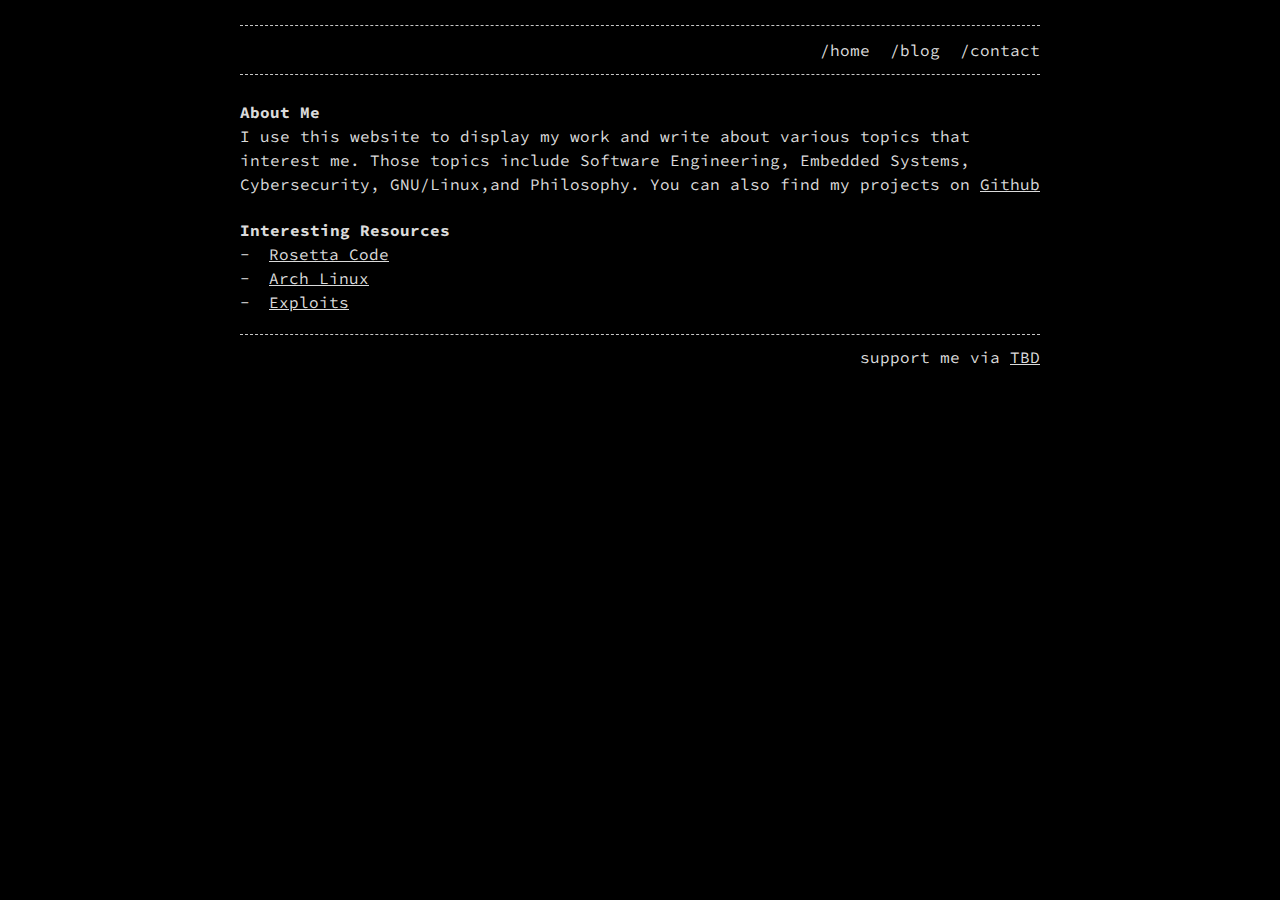
<file: archive/index.html>
<!DOCTYPE html>
<html>
<title>/rzins</title>
<meta charset="UTF-8">
<meta name="viewport" content="width=device-width, initial-scale=1.0, maximum-scale=1.0">
<link rel="stylesheet" href="main-dark.css">
<body>
<div class="container"> 
<header>
<div class="menu">
    <ul>
        <li><a href="index.html">/home</a></li>
        <li><a href="blog.html">/blog</a></li>
        <li><a href="contact.html">/contact</a></li>
    </ul>
</div>
</header>
<main>
    <h1>About Me</h1>
    <p>I use this website to display my work and write about various topics that interest me. Those topics include Software Engineering, Embedded Systems, Cybersecurity, GNU/Linux,and Philosophy. You can also find my projects on <a href="https://github.com/RIZY101">Github</a></p>
    <h1>Interesting Resources</h1>
        <ul>
            <li>
            <a href="http://rosettacode.org/wiki/Rosetta_Code">Rosetta Code</a>
            </li>
            <li>
            <a href="https://www.archlinux.org/">Arch Linux</a>
            </li> 
            <li>
            <a href="https://gtfobins.github.io/">Exploits</a>
            </li>   
            </ul>
</main>
<footer>
    support me via <a href="">TBD</a>
</footer>
</div>
</body>
</html>
</file>
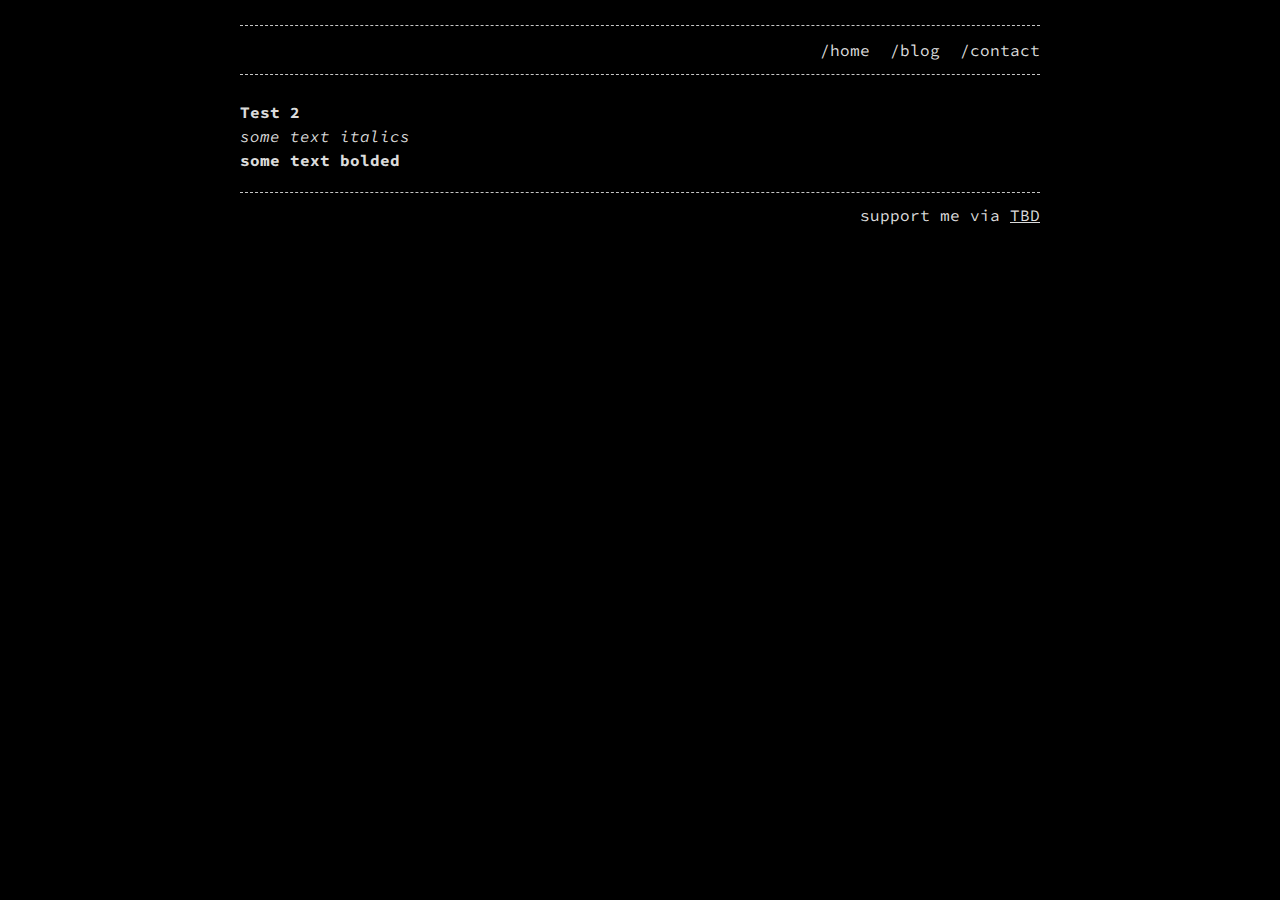
<file: post2.html>
<!DOCTYPE html>
<html>
<title>/rzins</title>
<meta charset="UTF-8">
<meta name="viewport" content="width=device-width, initial-scale=1.0, maximum-scale=1.0">
<link rel="stylesheet" href="main-dark.css">
<body>
<div class="container"> 
<header>
<div class="menu">
    <ul>
        <li><a href="index.html">/home</a></li>
        <li><a href="blog.html">/blog</a></li>
        <li><a href="contact.html">/contact</a></li>
    </ul>
</div>
</header>
<main>
    <h2 id="test-2">Test 2</h2>
    <p><em>some text italics</em></p>
    <p><strong>some text bolded</strong></p>
</main>
<footer>
    support me via <a href="">TBD</a>
</footer>
</div>
</body>
</html>
</file>
<file: archive/main-dark.css>
@import url("https://fonts.googleapis.com/css?family=Source+Code+Pro:400,700");
:root {
 --base-color: #DBDBDB;
 --border: dashed 1px rgba(219,
 219,
 219,
 0.9);
 --selection-background: rgba(219,
 219,
 219,
 0.99);
 --selection-text: #000;
 --background-color: #000;
 --text-color: var(--base-color);
 --placeholder-color: var(--base-color);
 --link-color: var(--base-color);
 --code-color-1: #aaaaaa;
 --code-color-2: #ffffcc;
 --code-color-3: #F00000;
 --code-color-4: #F0A0A0;
 --code-color-5: #b38aff;
 --code-color-6: #5ba711;
 --code-color-7: #e4e477;
 --code-color-8: #000080;
 --code-color-9: #05ca05;
 --code-color-10: #888888;
 --code-color-11: #555555;
 --code-color-12: #800080;
 --code-color-13: #00d4d4;
 --code-color-14: #00c1c1;
 --code-color-15: #ed9d13;
 --code-color-16: #1e90ff;
 --code-color-17: #800000;
 --code-color-18: #bbbbbb
}
body {
 background-color:var(--background-color);
 margin:0 auto;
 padding:0;
 font-family:"Source Code Pro",monospace;
 font-size:16px;
 color:var(--text-color);
 text-align:left;
 line-height:1.5 !important
}
h1,
h2,
h3,
h4,
h5,
h6 {
 font-size:16px;
 margin:0px;
 margin-top:22px;
 font-weight:bold;
 color:var(--text-color)
}
p,
ul,
ol {
 margin:0px;
 color:var(--text-color)
}
a {
 text-decoration:underline;
 color:var(--link-color)
}
a:hover {
 color:var(--background-color);
 background-color:var(--base-color)
}
@media only screen and (max-device-width: 500px) {
 * {
  font-size:12px !important
 }
}
.container {
 width:90%;
 max-width:800px;
 margin-right:auto;
 margin-left:auto
}
p {
 word-wrap:break-word;
 word-break:break-word;
 white-space:pre-wrap
}
footer {
 color:var(--text-color);
 border-top:var(--border);
 margin:20px auto 15px;
 padding-top:10px;
 text-align:right
}
header {
 margin-top:25px;
 margin-bottom:10px
}
header p {
 text-align:left;
 margin:0
}
footer {
 margin-bottom:20px
}
::selection {
 background:var(--selection-background);
 color:var(--selection-text)
}
::-moz-selection {
 background:var(--selection-background);
 color:var(--selection-text)
}
:not(.menu)>ul {
 list-style:none;
 padding-left:0
}
:not(.menu)>ul {
 list-style-type:none
}
:not(.menu)>ul>li:before {
 content:"-";
 margin-right:9px
}
.menu {
 border-top:var(--border);
 border-bottom:var(--border);
 margin-bottom:25px
}
.menu ul {
 margin-top:12px;
 margin-bottom:12px;
 padding-left:0px;
 list-style-type:none;
 text-align:right
}
.menu ul li {
 display:inline;
 margin-left:10px
}
.menu ul li a {
 text-decoration:none;
 color:var(--text-color)
}
.menu ul li a:hover {
 text-decoration:none;
 color:var(--background-color);
 background-color:var(--base-color)
}
input,
select,
textarea {
 padding:0;
 margin:0;
 -webkit-appearance:none;
 -webkit-border-radius:0;
 border:none
}
input[type=text],
select,
textarea {
 width:100%;
 resize:none;
 background-color:var(--background-color);
 color:var(--text-color);
 caret-color:var(--text-color);
 font-size:16px;
 font-family:"Source Code Pro",monospace;
 line-height:1.5
}
input,
select,
textarea,
textarea::-webkit-input-placeholder {
 text-indent:0px
}
::placeholder {
 color:var(--placeholder-color);
 opacity:1
}
:-ms-input-placeholder {
 color:var(--placeholder-color)
}
::-ms-input-placeholder {
 color:var(--placeholder-color)
}
input[type=submit] {
 font-size:16px;
 font-family:"Source Code Pro",monospace;
 line-height:1.5;
 cursor:pointer;
 color:var(--link-color);
 background-color:var(--background-color)
}
input[type=submit]:hover {
 color:var(--background-color);
 background-color:var(--base-color)
}
*:focus {
 outline:none
}
textarea {
 vertical-align:top
}
.lineno {
 color:var(--code-color-1);
 margin-right:15px
}
figure.highlight {
 margin:5px 0
}
pre {
 background-color:var(--background-color);
 border:none;
 padding:0;
 margin:0;
 overflow:auto;
 font-size:16px;
 color:var(--text-color);
 line-height:1.7 !important;
 font-family:"Source Code Pro",monospace !important
}
.highlight .hll {
 background-color:var(--code-color-2)
}
.highlight .c {
 color:var(--code-color-1);
 font-style:italic
}
.highlight .err {
 color:var(--code-color-3);
 background-color:var(--code-color-4)
}
.highlight .k {
 color:var(--code-color-5)
}
.highlight .cm {
 color:var(--code-color-1);
 font-style:italic
}
.highlight .cp {
 color:var(--code-color-6)
}
.highlight .c1 {
 color:var(--code-color-1);
 font-style:italic
}
.highlight .cs {
 color:var(--code-color-5);
 font-style:italic
}
.highlight .gd {
 color:var(--code-color-7)
}
.highlight .ge {
 font-style:italic
}
.highlight .gr {
 color:var(--code-color-7)
}
.highlight .gh {
 color:var(--code-color-8);
 font-weight:bold
}
.highlight .gi {
 color:var(--code-color-9)
}
.highlight .go {
 color:var(--code-color-10)
}
.highlight .gp {
 color:var(--code-color-11)
}
.highlight .gs {
 font-weight:bold
}
.highlight .gu {
 color:var(--code-color-12);
 font-weight:bold
}
.highlight .gt {
 color:var(--code-color-7)
}
.highlight .kc {
 color:var(--code-color-5)
}
.highlight .kd {
 color:var(--code-color-5)
}
.highlight .kn {
 color:var(--code-color-5)
}
.highlight .kp {
 color:var(--code-color-5)
}
.highlight .kr {
 color:var(--code-color-5)
}
.highlight .kt {
 color:var(--code-color-13)
}
.highlight .m {
 color:var(--code-color-14)
}
.highlight .s {
 color:var(--code-color-15)
}
.highlight .na {
 color:var(--code-color-16)
}
.highlight .nb {
 color:var(--code-color-13)
}
.highlight .nc {
 color:var(--code-color-9);
 text-decoration:underline
}
.highlight .no {
 color:var(--code-color-7)
}
.highlight .nd {
 color:var(--code-color-10)
}
.highlight .ni {
 color:var(--code-color-17);
 font-weight:bold
}
.highlight .nf {
 color:var(--code-color-9)
}
.highlight .nn {
 color:var(--code-color-13);
 text-decoration:underline
}
.highlight .nt {
 color:var(--code-color-16);
 font-weight:bold
}
.highlight .nv {
 color:var(--code-color-7)
}
.highlight .ow {
 color:var(--code-color-5)
}
.highlight .w {
 color:var(--code-color-18)
}
.highlight .mf {
 color:var(--code-color-14)
}
.highlight .mh {
 color:var(--code-color-14)
}
.highlight .mi {
 color:var(--code-color-14)
}
.highlight .mo {
 color:var(--code-color-14)
}
.highlight .sb {
 color:var(--code-color-15)
}
.highlight .sc {
 color:var(--code-color-15)
}
.highlight .sd {
 color:var(--code-color-15)
}
.highlight .s2 {
 color:var(--code-color-15)
}
.highlight .se {
 color:var(--code-color-15)
}
.highlight .sh {
 color:var(--code-color-15)
}
.highlight .si {
 color:var(--code-color-15)
}
.highlight .sx {
 color:var(--code-color-15)
}
.highlight .sr {
 color:var(--code-color-14)
}
.highlight .s1 {
 color:var(--code-color-15)
}
.highlight .ss {
 color:var(--code-color-5)
}
.highlight .bp {
 color:var(--code-color-13)
}
.highlight .vc {
 color:var(--code-color-7)
}
.highlight .vg {
 color:var(--code-color-7)
}
.highlight .vi {
 color:var(--code-color-7)
}
.highlight .il {
 color:var(--code-color-14)
}
</file>
<file: main-dark.css>
@import url("https://fonts.googleapis.com/css?family=Source+Code+Pro:400,700");
:root {
 --base-color: #DBDBDB;
 --border: dashed 1px rgba(219,
 219,
 219,
 0.9);
 --selection-background: rgba(219,
 219,
 219,
 0.99);
 --selection-text: #000;
 --background-color: #000;
 --text-color: var(--base-color);
 --placeholder-color: var(--base-color);
 --link-color: var(--base-color);
 --code-color-1: #aaaaaa;
 --code-color-2: #ffffcc;
 --code-color-3: #F00000;
 --code-color-4: #F0A0A0;
 --code-color-5: #b38aff;
 --code-color-6: #5ba711;
 --code-color-7: #e4e477;
 --code-color-8: #000080;
 --code-color-9: #05ca05;
 --code-color-10: #888888;
 --code-color-11: #555555;
 --code-color-12: #800080;
 --code-color-13: #00d4d4;
 --code-color-14: #00c1c1;
 --code-color-15: #ed9d13;
 --code-color-16: #1e90ff;
 --code-color-17: #800000;
 --code-color-18: #bbbbbb
}
body {
 background-color:var(--background-color);
 margin:0 auto;
 padding:0;
 font-family:"Source Code Pro",monospace;
 font-size:16px;
 color:var(--text-color);
 text-align:left;
 line-height:1.5 !important
}
h1,
h2,
h3,
h4,
h5,
h6 {
 font-size:16px;
 margin:0px;
 margin-top:22px;
 font-weight:bold;
 color:var(--text-color)
}
p,
ul,
ol {
 margin:0px;
 color:var(--text-color)
}
a {
 text-decoration:underline;
 color:var(--link-color)
}
a:hover {
 color:var(--background-color);
 background-color:var(--base-color)
}
@media only screen and (max-device-width: 500px) {
 * {
  font-size:12px !important
 }
}
.container {
 width:90%;
 max-width:800px;
 margin-right:auto;
 margin-left:auto
}
p {
 word-wrap:break-word;
 word-break:break-word;
 white-space:pre-wrap
}
footer {
 color:var(--text-color);
 border-top:var(--border);
 margin:20px auto 15px;
 padding-top:10px;
 text-align:right
}
header {
 margin-top:25px;
 margin-bottom:10px
}
header p {
 text-align:left;
 margin:0
}
footer {
 margin-bottom:20px
}
::selection {
 background:var(--selection-background);
 color:var(--selection-text)
}
::-moz-selection {
 background:var(--selection-background);
 color:var(--selection-text)
}
:not(.menu)>ul {
 list-style:none;
 padding-left:0
}
:not(.menu)>ul {
 list-style-type:none
}
:not(.menu)>ul>li:before {
 content:"-";
 margin-right:9px
}
.menu {
 border-top:var(--border);
 border-bottom:var(--border);
 margin-bottom:25px
}
.menu ul {
 margin-top:12px;
 margin-bottom:12px;
 padding-left:0px;
 list-style-type:none;
 text-align:right
}
.menu ul li {
 display:inline;
 margin-left:10px
}
.menu ul li a {
 text-decoration:none;
 color:var(--text-color)
}
.menu ul li a:hover {
 text-decoration:none;
 color:var(--background-color);
 background-color:var(--base-color)
}
input,
select,
textarea {
 padding:0;
 margin:0;
 -webkit-appearance:none;
 -webkit-border-radius:0;
 border:none
}
input[type=text],
select,
textarea {
 width:100%;
 resize:none;
 background-color:var(--background-color);
 color:var(--text-color);
 caret-color:var(--text-color);
 font-size:16px;
 font-family:"Source Code Pro",monospace;
 line-height:1.5
}
input,
select,
textarea,
textarea::-webkit-input-placeholder {
 text-indent:0px
}
::placeholder {
 color:var(--placeholder-color);
 opacity:1
}
:-ms-input-placeholder {
 color:var(--placeholder-color)
}
::-ms-input-placeholder {
 color:var(--placeholder-color)
}
input[type=submit] {
 font-size:16px;
 font-family:"Source Code Pro",monospace;
 line-height:1.5;
 cursor:pointer;
 color:var(--link-color);
 background-color:var(--background-color)
}
input[type=submit]:hover {
 color:var(--background-color);
 background-color:var(--base-color)
}
*:focus {
 outline:none
}
textarea {
 vertical-align:top
}
.lineno {
 color:var(--code-color-1);
 margin-right:15px
}
figure.highlight {
 margin:5px 0
}
pre {
 background-color:var(--background-color);
 border:none;
 padding:0;
 margin:0;
 overflow:auto;
 font-size:16px;
 color:var(--text-color);
 line-height:1.7 !important;
 font-family:"Source Code Pro",monospace !important
}
.highlight .hll {
 background-color:var(--code-color-2)
}
.highlight .c {
 color:var(--code-color-1);
 font-style:italic
}
.highlight .err {
 color:var(--code-color-3);
 background-color:var(--code-color-4)
}
.highlight .k {
 color:var(--code-color-5)
}
.highlight .cm {
 color:var(--code-color-1);
 font-style:italic
}
.highlight .cp {
 color:var(--code-color-6)
}
.highlight .c1 {
 color:var(--code-color-1);
 font-style:italic
}
.highlight .cs {
 color:var(--code-color-5);
 font-style:italic
}
.highlight .gd {
 color:var(--code-color-7)
}
.highlight .ge {
 font-style:italic
}
.highlight .gr {
 color:var(--code-color-7)
}
.highlight .gh {
 color:var(--code-color-8);
 font-weight:bold
}
.highlight .gi {
 color:var(--code-color-9)
}
.highlight .go {
 color:var(--code-color-10)
}
.highlight .gp {
 color:var(--code-color-11)
}
.highlight .gs {
 font-weight:bold
}
.highlight .gu {
 color:var(--code-color-12);
 font-weight:bold
}
.highlight .gt {
 color:var(--code-color-7)
}
.highlight .kc {
 color:var(--code-color-5)
}
.highlight .kd {
 color:var(--code-color-5)
}
.highlight .kn {
 color:var(--code-color-5)
}
.highlight .kp {
 color:var(--code-color-5)
}
.highlight .kr {
 color:var(--code-color-5)
}
.highlight .kt {
 color:var(--code-color-13)
}
.highlight .m {
 color:var(--code-color-14)
}
.highlight .s {
 color:var(--code-color-15)
}
.highlight .na {
 color:var(--code-color-16)
}
.highlight .nb {
 color:var(--code-color-13)
}
.highlight .nc {
 color:var(--code-color-9);
 text-decoration:underline
}
.highlight .no {
 color:var(--code-color-7)
}
.highlight .nd {
 color:var(--code-color-10)
}
.highlight .ni {
 color:var(--code-color-17);
 font-weight:bold
}
.highlight .nf {
 color:var(--code-color-9)
}
.highlight .nn {
 color:var(--code-color-13);
 text-decoration:underline
}
.highlight .nt {
 color:var(--code-color-16);
 font-weight:bold
}
.highlight .nv {
 color:var(--code-color-7)
}
.highlight .ow {
 color:var(--code-color-5)
}
.highlight .w {
 color:var(--code-color-18)
}
.highlight .mf {
 color:var(--code-color-14)
}
.highlight .mh {
 color:var(--code-color-14)
}
.highlight .mi {
 color:var(--code-color-14)
}
.highlight .mo {
 color:var(--code-color-14)
}
.highlight .sb {
 color:var(--code-color-15)
}
.highlight .sc {
 color:var(--code-color-15)
}
.highlight .sd {
 color:var(--code-color-15)
}
.highlight .s2 {
 color:var(--code-color-15)
}
.highlight .se {
 color:var(--code-color-15)
}
.highlight .sh {
 color:var(--code-color-15)
}
.highlight .si {
 color:var(--code-color-15)
}
.highlight .sx {
 color:var(--code-color-15)
}
.highlight .sr {
 color:var(--code-color-14)
}
.highlight .s1 {
 color:var(--code-color-15)
}
.highlight .ss {
 color:var(--code-color-5)
}
.highlight .bp {
 color:var(--code-color-13)
}
.highlight .vc {
 color:var(--code-color-7)
}
.highlight .vg {
 color:var(--code-color-7)
}
.highlight .vi {
 color:var(--code-color-7)
}
.highlight .il {
 color:var(--code-color-14)
}
</file>
